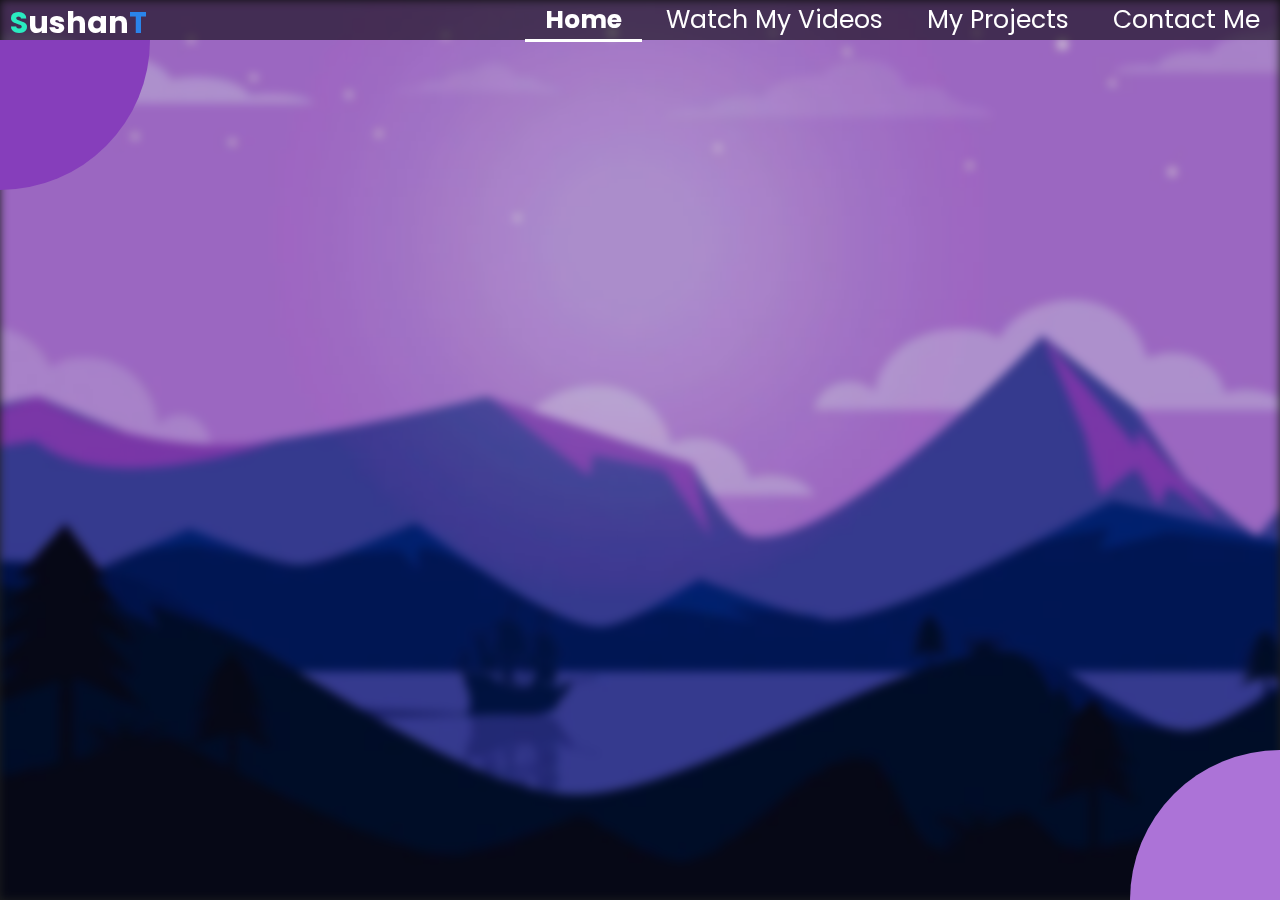
<file: index.html>
<!DOCTYPE html>
<html lang="en">
<head>
    <meta charset="UTF-8">
    <meta name="viewport" content="width=device-width, initial-scale=1.0">
    <link rel="icon" href="./assets/logo.png">
    <link rel="stylesheet" href="./css/style.css">
    <link rel="stylesheet" href="./css/navDiv.css">
    <link rel="stylesheet" href="./css/animation.css">
    <link rel="stylesheet" href="./css/sphere.css">
    <link rel="stylesheet" href="./css/preloader.css">
    <link rel="stylesheet" href="./css/logo.css">
    <title>Home • Sushant</title>
</head>
<body>
    <div class="preloder">
        <div class="circle1"></div>
        <div class="circle2"></div>
        <div class="circle3"></div>
    </div>
    <section id="bgSection" class="bgSection"></section>
    <!--<div class="quotes">
        “If you set your goals ridiculously high and it’s a failure, you will fail above everyone else’s success.”<br>
        <div class="name">– James Cameron</div>
    </div>-->
    <div class="sphere1"></div>
    <div class="sphere2"></div>

    <div class="navbar">
    	<div class="logodivd">
            <a class="logo" href="index.html">
                <div class="s">S</div>ushan<div class="t">T</div>
            </a>
        </div> 
        <nav>
            <ul>
                <a href="index.html"><li id="active">Home</li></a>
                <a href="video.html"><li>Watch My Videos</li></a>
                <a href="projects.html"><li>My Projects</li></a>
                <a href="contact.html"><li>Contact Me</li></a>
            </ul>
        </nav>
    </div>
    <div id="mobilenav" class="mobilenav">
        <div id="text1" class="text1">Home</div>
        <div id="text2" class="text2">Navigation</div>
        <div class="logodiv">
            <a class="logo" href="index.html">
                <div class="s">S</div>ushan<div class="t">T</div>
            </a>
        </div>
        <div class="options">
        <img src="./assets/open.png" alt="More options" id="open" class="open">
        <img src="./assets/close.png" alt="close" id="close" class="close">
    	</div>
    </div>
    <script src="./js/app.js"></script>
    <script src="./js/nav.js"></script>
</body>
</html>
</file>
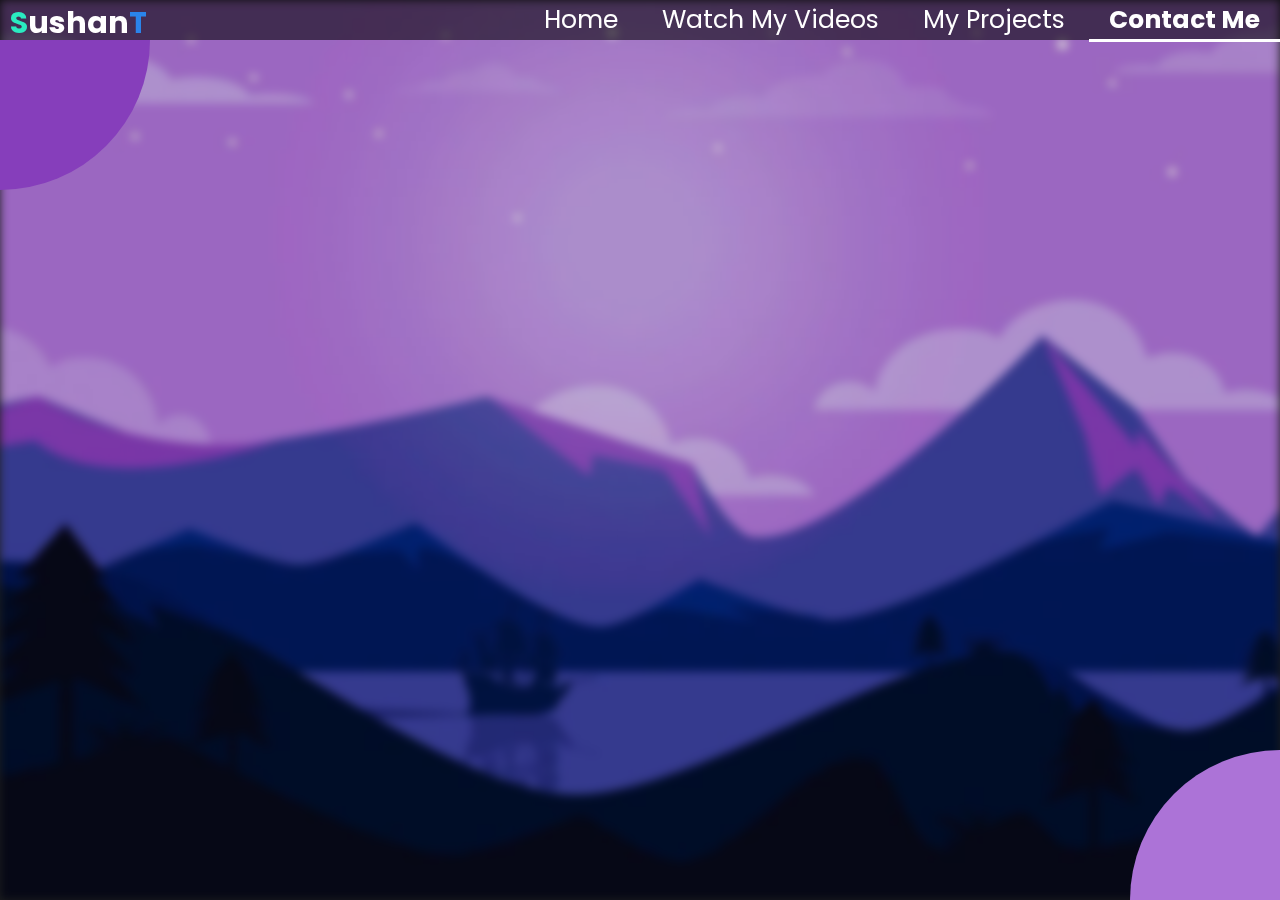
<file: contact.html>
<!DOCTYPE html>
<html lang="en">
<head>
    <meta charset="UTF-8">
    <meta name="viewport" content="width=device-width, initial-scale=1.0">
    <link rel="icon" href="./assets/logo.png">
    <link rel="stylesheet" href="./css/style.css">
    <link rel="stylesheet" href="./css/navDiv.css">
    <link rel="stylesheet" href="./css/animation.css">
    <link rel="stylesheet" href="./css/sphere.css">
    <link rel="stylesheet" href="./css/preloader.css">
    <link rel="stylesheet" href="./css/logo.css">
    <title>Contact • Sushant</title>
</head>
<body>
    <div class="preloder">
        <div class="circle1"></div>
        <div class="circle2"></div>
        <div class="circle3"></div>
    </div>
    <section id="bgSection" class="bgSection"></section>
    <div class="sphere1"></div>
    <div class="sphere2"></div>
    <div class="navbar">
        <div class="logodivd">
            <a class="logo" href="index.html">
                <div class="s">S</div>ushan<div class="t">T</div>
            </a>
        </div>   
        <nav>
            <ul>
                <a href="index.html"><li>Home</li></a>
                <a href="video.html"><li>Watch My Videos</li></a>
                <a href="projects.html"><li>My Projects</li></a>
                <a href="contact.html"><li id="active">Contact Me</li></a>
            </ul>
        </nav>
</div>
    <div id="mobilenav" class="mobilenav">
        <div id="text1" class="text1">Contact</div>
        <div id="text2" class="text2">Navigation</div>
        <div class="logodiv">
            <a class="logo" href="index.html">
                <div class="s">S</div>ushan<div class="t">T</div>
            </a>
        </div>
        <div class="options">
            <img src="./assets/open.png" alt="More options" id="open" class="open">
            <img src="./assets/close.png" alt="close" id="close" class="close">
        </div>
    </div>
    <script src="./js/app.js"></script>
    <script src="./js/nav.js"></script>
</body>
</html>
</file>
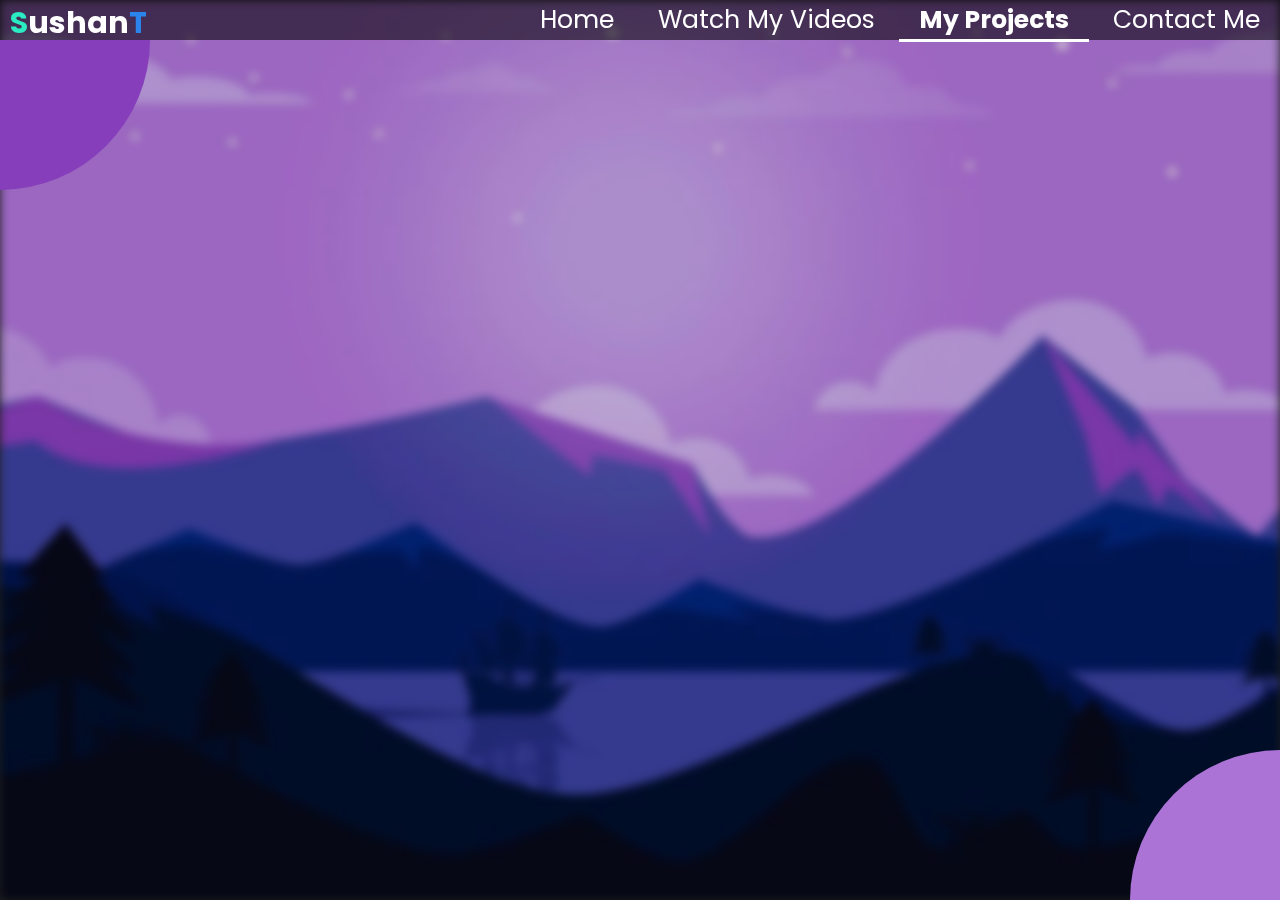
<file: projects.html>
<!DOCTYPE html>
<html lang="en">
<head>
    <meta charset="UTF-8">
    <meta name="viewport" content="width=device-width, initial-scale=1.0">
    <link rel="icon" href="./assets/logo.png">
    <link rel="stylesheet" href="./css/style.css">
    <link rel="stylesheet" href="./css/navDiv.css">
    <link rel="stylesheet" href="./css/animation.css">
    <link rel="stylesheet" href="./css/sphere.css">
    <link rel="stylesheet" href="./css/preloader.css">
    <link rel="stylesheet" href="./css/logo.css">
    <title>Projects • Sushant</title>
</head>
<body>
    <div class="preloder">
        <div class="circle1"></div>
        <div class="circle2"></div>
        <div class="circle3"></div>
    </div>
    <section id="bgSection" class="bgSection"></section>
    <div class="sphere1"></div>
    <div class="sphere2"></div>
    <div class="navbar">
        <div class="logodivd">
            <a class="logo" href="index.html">
                <div class="s">S</div>ushan<div class="t">T</div>
            </a>
        </div>  
        <nav>
            <ul>
                <a href="index.html"><li>Home</li></a>
                <a href="video.html"><li>Watch My Videos</li></a>
                <a href="projects.html"><li id="active">My Projects</li></a>
                <a href="contact.html"><li>Contact Me</li></a>
            </ul>
        </nav>
</div>
    <div id="mobilenav" class="mobilenav">
        <div id="text1" class="text1">Projects</div>
        <div id="text2" class="text2">Navigation</div>
        <div class="logodiv">
            <a class="logo" href="index.html">
                <div class="s">S</div>ushan<div class="t">T</div>
            </a>
        </div>
        <div class="options">
            <img src="./assets/open.png" alt="More options" id="open" class="open">
            <img src="./assets/close.png" alt="close" id="close" class="close">
        </div>
    </div>
    <script src="./js/app.js"></script>
    <script src="./js/nav.js"></script>
</body>
</html>
</file>
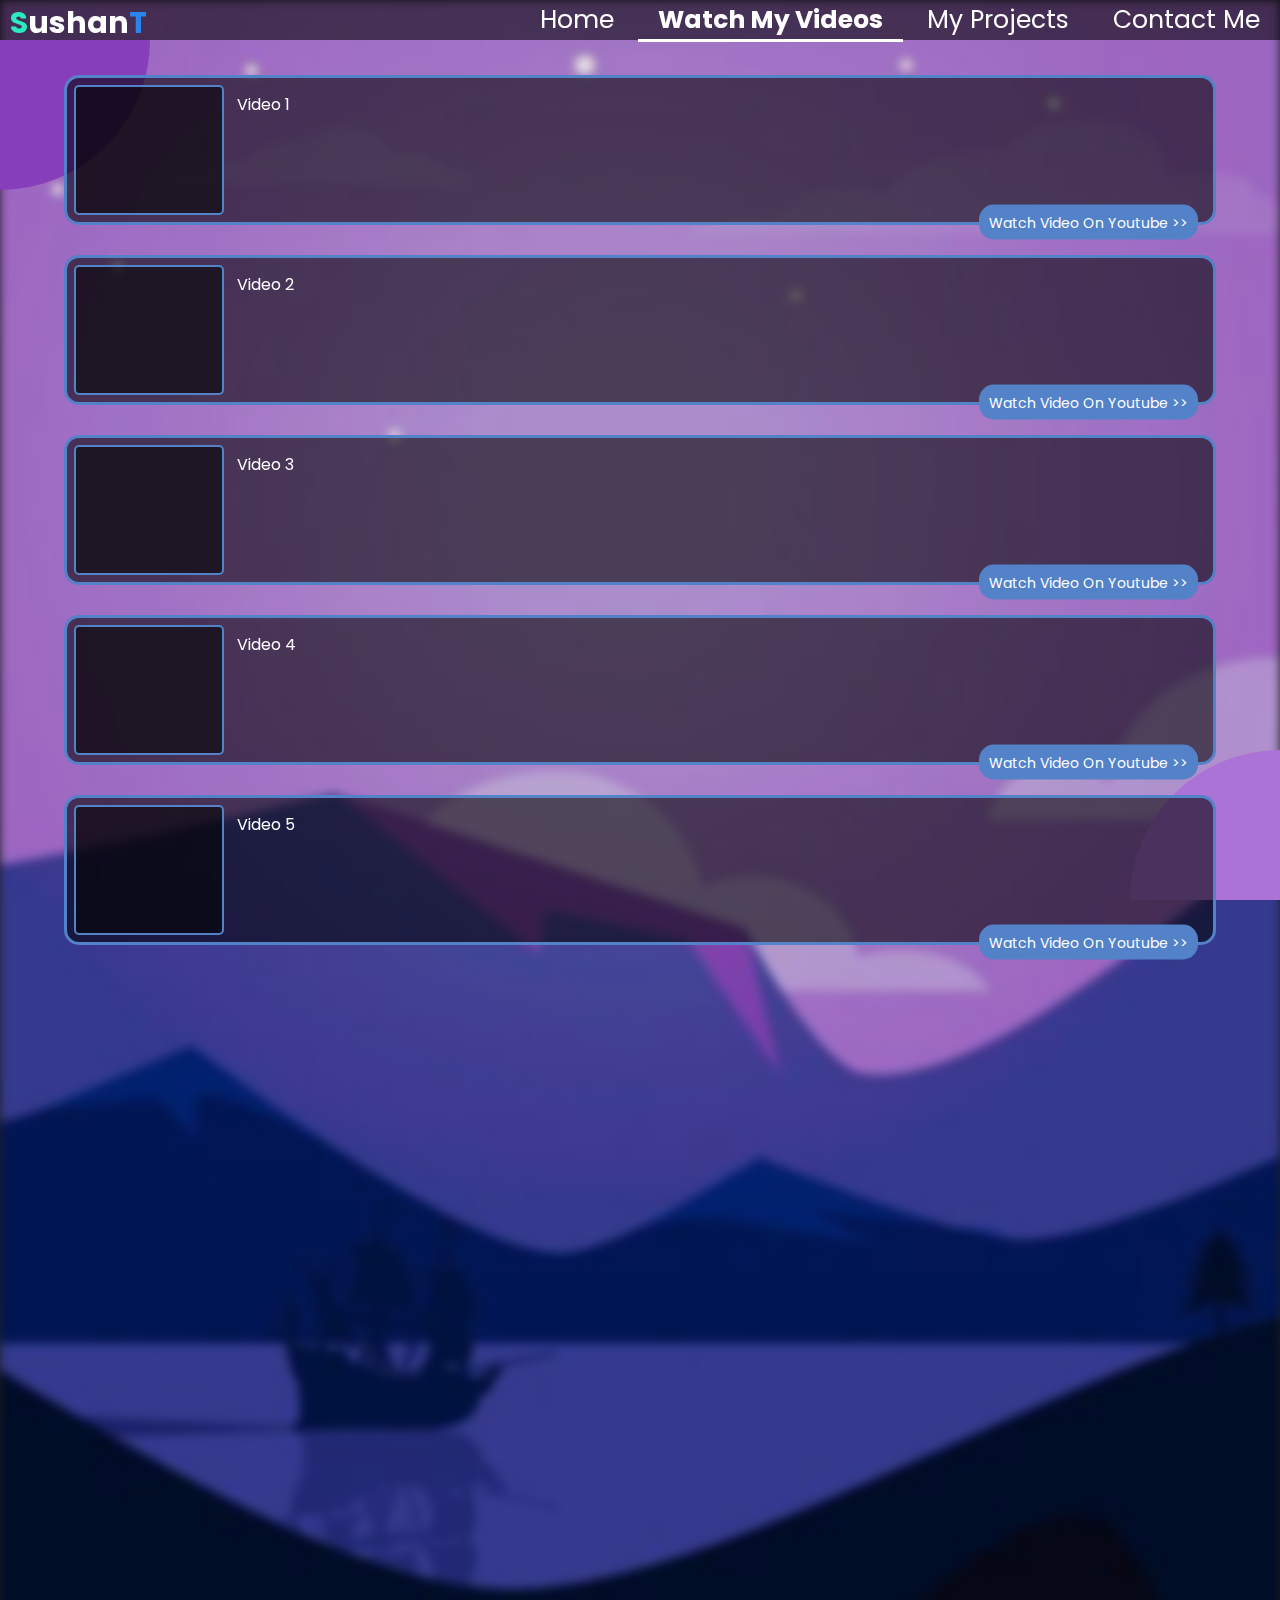
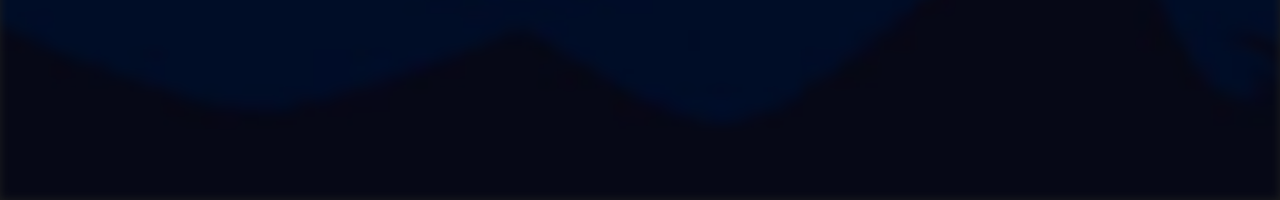
<file: video.html>
<!DOCTYPE html>
<html lang="en">
<head>
    <meta charset="UTF-8">
    <meta name="viewport" content="width=device-width, initial-scale=1.0">
    <link rel="icon" href="./assets/logo.png">
    <link rel="stylesheet" href="./css/stylevideo.css">
    <link rel="stylesheet" href="./css/navDiv.css">
    <link rel="stylesheet" href="./css/animation.css">
    <link rel="stylesheet" href="./css/sphere.css">
    <link rel="stylesheet" href="./css/preloader.css">
    <link rel="stylesheet" href="./css/logo.css">
    <link rel="stylesheet" href="./css/videos.css">
    <title>Videos • Sushant</title>
</head>
<body>
    <div class="preloder">
        <div class="circle1"></div>
        <div class="circle2"></div>
        <div class="circle3"></div>
    </div>
    <section id="bgSection" class="bgSection"></section>
    <div class="sphere1"></div>
    <div class="sphere2"></div>


    <div id="videodiv" class="videodiv">
        <div class="videocontainer">

            <div class="video">
                <div class="videothumbnail"></div>
                <div class="videotitle">
                    <div class="videotitlecontainer">
                        Video 1
                    </div>
                </div>
                <div class="youtuberedirect">
                    <a href="#">Watch Video On Youtube >></a>
                </div>
            </div>

            <div class="video">
                <div class="videothumbnail"></div>
                <div class="videotitle">
                    <div class="videotitlecontainer">
                        Video 2
                    </div>
                </div>
                <div class="youtuberedirect">
                    <a href="#">Watch Video On Youtube >></a>
                </div>
            </div>

            <div class="video">
                <div class="videothumbnail"></div>
                <div class="videotitle">
                    <div class="videotitlecontainer">
                        Video 3
                    </div>
                </div>
                <div class="youtuberedirect">
                    <a href="#">Watch Video On Youtube >></a>
                </div>
            </div>

            <div class="video">
                <div class="videothumbnail"></div>
                <div class="videotitle">
                    <div class="videotitlecontainer">
                        Video 4
                    </div>
                </div>
                <div class="youtuberedirect">
                    <a href="#">Watch Video On Youtube >></a>
                </div>
            </div>

            <div class="video">
                <div class="videothumbnail"></div>
                <div class="videotitle">
                    <div class="videotitlecontainer">
                        Video 5
                    </div>
                </div>
                <div class="youtuberedirect">
                    <a href="#">Watch Video On Youtube >></a>
                </div>
            </div>

        </div>
    </div>


    <div class="navbar">
        <div class="logodivd">
            <a class="logo" href="index.html">
                <div class="s">S</div>ushan<div class="t">T</div>
            </a>
        </div>  
        <nav>
            <ul>
                <a href="index.html"><li>Home</li></a>
                <a href="video.html"><li id="active">Watch My Videos</li></a>
                <a href="projects.html"><li>My Projects</li></a>
                <a href="contact.html"><li>Contact Me</li></a>
            </ul>
        </nav>
</div>
    <div id="mobilenav" class="mobilenav">
        <div id="text1" class="text1">Videos</div>
        <div id="text2" class="text2">Navigation</div>
        <div class="logodiv">
            <a class="logo" href="index.html">
                <div class="s">S</div>ushan<div class="t">T</div>
            </a>
        </div>
        <div class="options">
            <img src="./assets/open.png" alt="More options" id="open" class="open">
            <img src="./assets/close.png" alt="close" id="close" class="close">
        </div>
    </div>

    

    <script src="./js/app.js"></script>
    <script src="./js/nav.js"></script>
</body>
</html>
</file>
<file: css/style.css>
@import url('https://fonts.googleapis.com/css2?family=Lato:ital,wght@0,300;0,700;0,900;1,300&family=Open+Sans:wght@600;700&family=Poppins:wght@300;400;600&display=swap');
*{
    padding: 0;
    margin: 0;
    box-sizing: border-box;
}
body{
    background: #1e1f1f;
    font-family: 'Poppins';
}
.bgSection{
    position: absolute;
    height: 100%;
    width: 100%;
    background-position: center;
    background-size: cover;
    background-image: url('../assets/bg.jpg');
    filter: brightness(90%) blur(5px);
}
.quotes{
    position: absolute;
    width: 90%;
    color: white;
    left: 10%;
    text-align: left;
    font-size: 25px;
    top: 15%;
    padding: 0 25px;
    line-height: 50px;
    font-family: 'Poppins', sans-serif;
    animation: quotesAnimation 1s ease-in;
    transform-origin: top;
}
.name{
    position: absolute;
    right: 0;
    text-align: right;
    padding: 0 25px;
    font-size: 20px;
    font-family: 'Poppins', sans-serif;
}
@media screen and (max-width: 690px){
    .quotes{
        width: 100%;
        left: 0;
        top: 15%;
        font-size: 15px;
        padding:0px 15px;
        line-height: 25px;
    }
    .name{
        font-size: 15px;
        padding-right: 15px;

    }
}
</file>
<file: css/navDiv.css>
.navbar{
    position: fixed;
    width: 100%;
    top: 40px;
}
.open{
    position: absolute;
    height: 30px;
    cursor: pointer;
}
.open.invisible{
    display: none;
}
.close{
    position: absolute;
    width: 30px;
    right: 0;
    margin: 15px;
    cursor: pointer;
    display: none;
}
.close.visible{
    display: flex;
}
nav{
    display: none;
}
nav ul{
    display: block;
    text-align: center;
    background: #000000de;
    animation: navBarAnimation 0.5s alternate;
    transform-origin: top;
    border-top: 2px skyblue solid;
    border-bottom: 2px skyblue solid;
    list-style-type: none;
}
nav ul a li{
    padding: 15px 0;
}
nav ul a li:hover{
    font-weight: bold;
}
nav ul a{
    text-decoration: none;
    color: white;
    font-family: 'Poppins';
    font-size: 20px;
}
nav.active{
    display: block;
}
.mobilenav{
    position: fixed;
    width: 100%;
    height: 40px;
    background: #00000090;
}
.mobilenav.clicked{
    background-color: rgba(0, 0, 0, 0.95);
}
.text1{
    position: absolute;
    width: 100%;
    color: white;
    font-size: 20px;
    font-weight: bold;
    padding: 5px 80px 10px 0px;
    text-align: right;
}
.text1.invisible{
    display: none;
}
.text2{
    position: absolute;
    display: none;
    width: 100%;
    color: white;
    font-size: 20px;
    font-weight: bold;
    padding: 5px 80px 10px 0px;
    text-align: right;
}
.text2.visible{
    display: block;
}
.options{
    position: absolute;
    display: flex;
    height: 100%;
    width: 60px;
    right: 0;
    align-items: center;
    justify-content: center;
    background: #00000090;
}
#active{
    font-weight: bolder;
}
.logodiv{
    position: absolute;
    display: flex;
    width: 100%;
    height: 40px;
    left: 0;
    align-items: center;
}
.logoa{
    text-decoration: none;
    height: 80%;
}
.logo{
    display: flex;
    height: 100%;
    margin-left: 10px;
}
@media screen and (min-width: 1000px){
    .mobilenav{
        display: none;
    }
    .navbar{
        top: 0;
        display: flex;
        height: 40px;
        background: #00000090;
        padding: 0px;
    }
    nav{
        width: 100%;
        display: flex;
        align-items: center;
        justify-content: flex-end;
    }
    .navbar nav ul{
        background: none;
        border: none;
    }
    .navbar nav ul a li{
        display: inline;
        padding: 10px 20px 2px 20px;
    }
    .navbar nav ul a li:hover{
        background: rgba(0, 0, 0, 0.274);
        font-weight: 400;
    }
    .navbar nav ul a{
        font-size: 25px;
        padding-top: 10px;
    }
    .navbar nav ul a li:hover{
        color:rgb(255, 255, 255);
    }
    #active{
        background: transparent;
        border-bottom: 3px solid white;
    }
}
</file>
<file: css/animation.css>
@keyframes navBarAnimation{
    from{
        transform: rotateX(180deg);
        opacity: 0%;
    }
    to{
        transform: rotateX(0deg);
        opacity: 100%;
    }
}
@keyframes sphereAnimation{
    from{
        transform: rotateX(-90deg);
        opacity: 0%;
    }
    to{
        transform: rotate(0deg);
        opacity: 100%;
    }
}
@keyframes quotesAnimation{
    from{
        transform: rotateX(90deg);
        opacity: 0%;
    }
    to{
        transform: rotateX(0deg);
        opacity: 100%;
    }
}
@keyframes sAnimation{
    from{
        transform: rotateX(90deg);
    }
    to{
        transform: rotateX(0deg);
    }
}
</file>
<file: css/sphere.css>
.sphere1{
    position: fixed;
    background: #863EBB;
    width: 150px;
    height: 150px;
    border-bottom-right-radius: 150px;
    animation: sphereAnimation 2s ease;
    transform-origin: top;
    top: 40px;
}
.sphere2{
    position: fixed;
    background: #AC73D7;
    width: 150px;
    height: 150px;
    right: 0;
    bottom: 0;
    border-top-left-radius: 150px;
    animation: sphereAnimation 2s ease;
    transform-origin: bottom;
}
@media screen and (max-width: 1024px){
    .sphere1{
        display: none;
    }

}
@media screen and (max-width: 690px){
    .sphere2{
        display: none;
    }
    
}
</file>
<file: css/preloader.css>
.preloder{
    position: fixed;
    width: 100%;
    height: 100%;
    display: flex;
    align-items: center;
    justify-content: center;
    z-index: 5;
    transform: opacity ease 2s;
}
.preloder.invisible{
    opacity: 0;
    pointer-events: none;
}
.preloderBG{
    position: absolute;
    height: 100%;
    width: 100%;
    background-position: center;
    background-size: cover;
    background-image: url('../assets/bg.jpg');
    filter: brightness(90%) blur(5px);
    display: flex;
    z-index: 99;
    align-items: center;
    justify-content: center;
}

.circle1, .circle2, .circle3{
    width: 15px;
    height: 15px;
    background: white;
    z-index: 5;
    border-radius: 50%;
    margin-left: 10px;
}
.circle1{
    background: rgb(143, 223, 143);
    animation: loading 1s 0.1s linear infinite;
}
.circle2{
    background: rgb(212, 124, 124);
    animation: loading 1s 0.4s linear infinite;
}
.circle3{
    background: rgb(71, 160, 219);
    animation: loading 1s 0.6s linear infinite;
}

@keyframes loading {
    50%{
        transform: translate(0, -20px);
    }
}
</file>
<file: css/logo.css>
.logodiv{
    position: absolute;
    width: 100%;
    height: 40px;
}
.logodivd{
    display: none;
}
.logo{
    display: flex;
    align-items: center;
    text-decoration: none;
    color: white;
    font-size: 30px;
    font-weight: bold;
    animation: sAnimation 1.5s ease;
    transform-origin: top;
}
.s{
    color:rgb(42, 235, 193);
    animation: sAnimation 2s ease;
    transform-origin: top;
}
.t{
    color: rgb(42, 132, 235);
    animation: sAnimation 2.5s ease;
    transform-origin: top;
}
@media screen and (min-width: 1000px){
    .logodivd{
        position: absolute;
        display: flex;
        width: 10px;
    }
}
</file>
<file: css/stylevideo.css>
@import url('https://fonts.googleapis.com/css2?family=Lato:ital,wght@0,300;0,700;0,900;1,300&family=Open+Sans:wght@600;700&family=Poppins:wght@300;400;600&display=swap');
*{
    padding: 0;
    margin: 0;
    box-sizing: border-box;
}
body{
    background: #1e1f1f;
    font-family: 'Poppins';
}
.bgSection{
    position: absolute;
    height: 200%;
    width: 100%;
    background-position: center;
    background-size: cover;
    background-image: url('../assets/bg.jpg');
    filter: brightness(90%) blur(5px);
}
.quotes{
    position: absolute;
    width: 90%;
    color: white;
    left: 10%;
    text-align: left;
    font-size: 25px;
    top: 15%;
    padding: 0 25px;
    line-height: 50px;
    font-family: 'Poppins', sans-serif;
    animation: quotesAnimation 1s ease-in;
    transform-origin: top;
}
.name{
    position: absolute;
    right: 0;
    text-align: right;
    padding: 0 25px;
    font-size: 20px;
    font-family: 'Poppins', sans-serif;
}
@media screen and (max-width: 690px){
    .quotes{
        width: 100%;
        left: 0;
        top: 15%;
        font-size: 15px;
        padding:0px 15px;
        line-height: 25px;
    }
    .name{
        font-size: 15px;
        padding-right: 15px;

    }
}
::-webkit-scrollbar {
    position: absolute;
    width: 8px;
    top: 40px;
}
::-webkit-scrollbar-track{
    background: transparent;
}
::-webkit-scrollbar-thumb{
    background: #AC73D7;
    border-radius: 10px;
}
::-webkit-scrollbar-thumb:hover{
    background: #863EBB;
}
</file>
<file: css/videos.css>
.videodiv{
    position: absolute;
    display: flex;
    width: 100%;
    height: 100%;
    align-items: center;
    justify-content: center;
}
.videocontainer{
    position: absolute;
    width: 90%;
    height: 90%;
}
.video{
    width: 100%;
    height: 150px;
    position: relative;
    background: #00000090;
    border: 3px #5382C8 solid;
    border-radius: 15px;
    display: flex;
    align-items: center;
    margin-top: 30px;
}
.videothumbnail{
    position: absolute;
    display: block;
    height: 90%;
    width: 150px;
    background: #00000090;
    border: 2px #5382C8 solid;
    border-radius: 5px;
    margin-left: 7px;
}
.videotitle{
    position: absolute;
    width: 100%;
    height: 80%;
    color: white;
    display: block;
    display: flex;
    justify-content: left;
}
.videotitlecontainer{
    left: 30%;
    width: 100%;
    text-align: left;
    margin-left: 170px;
}
.youtuberedirect{
    position: absolute;
    right: 0;
    bottom: 0;
    background: #5382C8;
    padding: 5px 10px;
    border-radius: 15px;
    transform: translateX(-15px) translateY(50%);
}
.youtuberedirect a{
    text-decoration: none;
    color: white;
    font-size: 14px;
}
</file>
